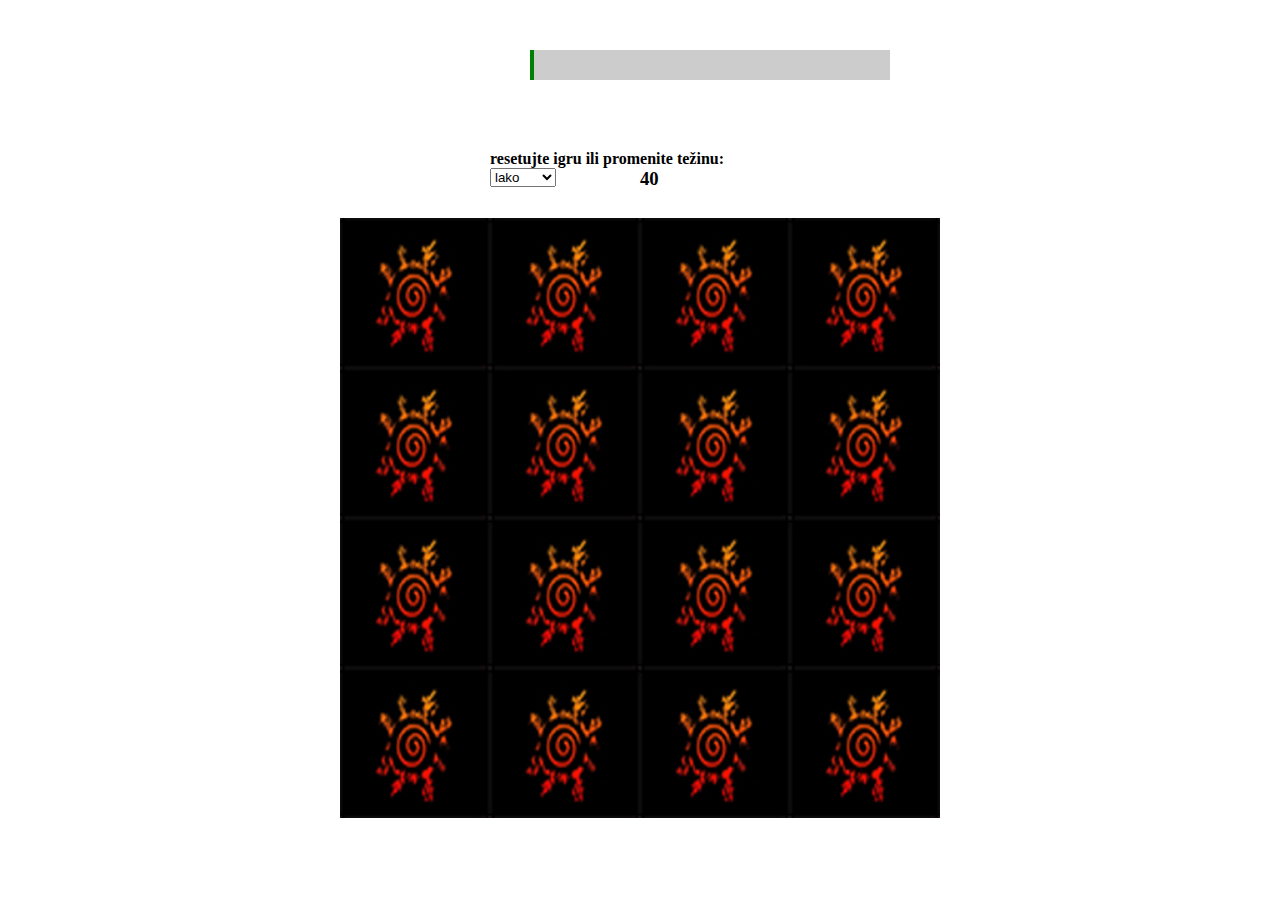
<file: igrica memorije/index.html>
<!DOCTYPE>
<html>
	<head>
		<meta charset="UTF-8">
		<link rel="StyleSheet" href="css/stil.css" type="text/css"/>
	</head>
	<body onload="PrikaziSlike();">
		<div id="omot">
			<div id="scoreOmot">
				<div id="scoreInfo"></div>
				<div id="progressBarOmot">
					<div id="progressBar"></div>
				</div>
			</div>
			<div id = "gameInfo">
			<p><b>resetujte igru ili promenite težinu:</b></p>
				<div id="tezinaIgriceDiv">
					<select id="ddlTezinaIgrice" onChange="PromeniTezinuIgrice();">
						<option value="40" selected>lako</option>
						<option value="30">srednje</option>
						<option value="20">teško</option>
					</select>
				</div>
				<div id="tranjeIgriceDiv">
					<h3 id="tranjeIgrice">40</h3>
				</div>
			</div>
			<div id="memorijaOmot">
			</div>
		</div>
		<script language="JavaScript" src="js/kod.js">
		</script>
	</body>
</html>
</file>
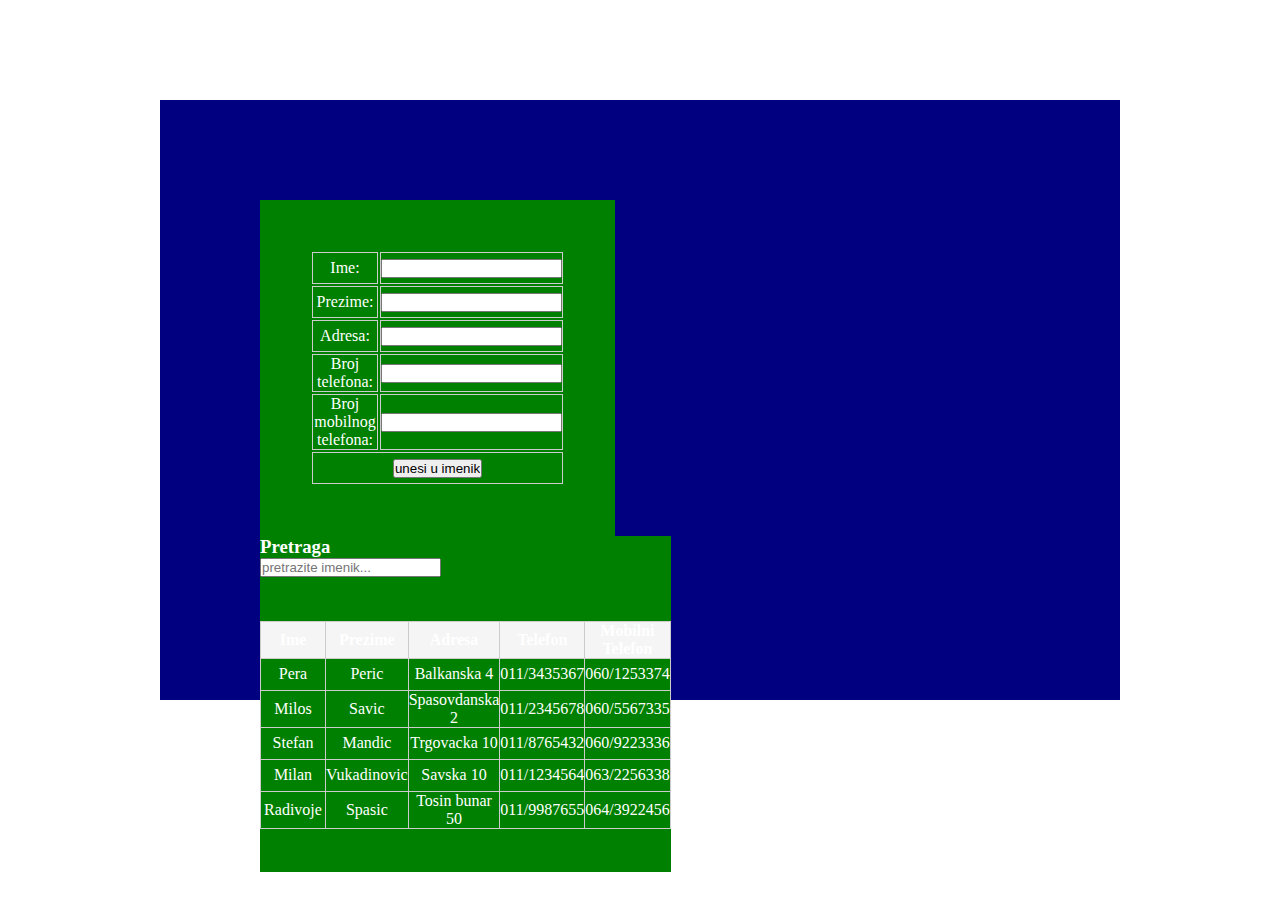
<file: Imenik/imenik.html>
<html>
	<head>
		<link rel="stylesheet" href="css/stil.css" type="text/css"/>
		<meta charset="UTF-8">
	</head>
	<body onLoad="Imenik();">
		<div id="omot">
			<div id="forma">
				<form action="" method="POST" onSubmit="return Pokupi();">
					<table>
						<tr>
							<td>Ime: </td>
							<td><input type="text" id="ime"/></td>
						</tr>
						<tr>
							<td>Prezime: </td>
							<td><input type="text" id="prezime"/></td>
						</tr>
						<tr>
							<td>Adresa: </td>
							<td><input type="text" id="adresa"/></td>
						</tr>
						<tr>
							<td>Broj telefona: </td>
							<td><input type="text" id="telefon"/></td>
						</tr>
						<tr>
							<td>Broj mobilnog telefona: </td>
							<td><input type="text" id="mobilniTelefon"/></td>
						</tr>
						<tr>
							<td colspan="2">
								<input type ="submit" value="unesi u imenik"/>
							</td>
						</tr>
					</table>
				</form>
				<div id="poruke"></div>
			</div>
			<div id="omotImenik">
				<h3>Pretraga</h3>
				<input type="text" id="pretraga" onkeyup="Pretraga();" placeholder="pretrazite imenik..."/>
				<div id="imenik"></div>
			</div>
		</div>
		<script language="JavaScript" src="js/skript.js">
		</script>
	</body>
</html>
</file>
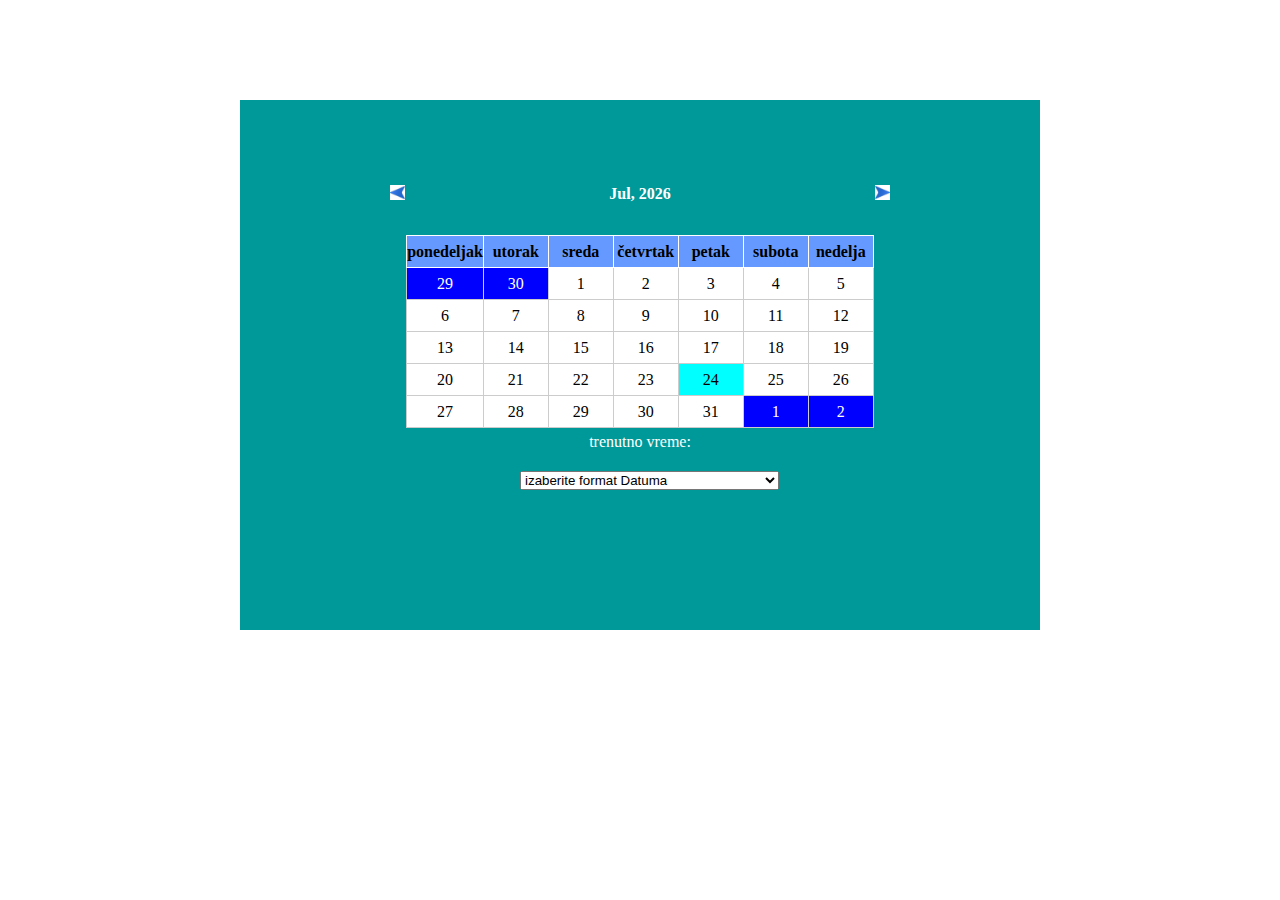
<file: Kalendar/kalendar.html>
<!DOCTYPE>
<html>
	<head>
		<meta charset="UTF-8">
		<link rel="StyleSheet" href="css/stil.css" type="text/css"/>
	</head>
	<body onload="Kalendar(0);">
		<div id="omot">
		<div id="omotKalendar">
			<div id="navigacijaKalendar">
				<div class="navigacijaKalendar">
					<a href="#" onclick="Kalendar(-1)">
						<img src="slike/navigacijaLevo.jpeg" width="" height="" 
						alt="navigacijaLevo" title="prethodni mesec" class="imgNavigacijaLevo"/>
					</a>
				</div>
				<div id="datumPrikaz"></div>
				<div class="navigacijaKalendar">
					<a href="#" onclick="Kalendar(+1)">
						<img src="slike/navigacijaDesno.jpeg" width="" height=""
						alt="navigacijaDesno" title="sledeći mesec" class="imgNavigacijaDesno"/>
					</a>
				</div>
			</div>
			<div id="kalendar"></div>
			<div id="prikazVremena">
				<p>trenutno vreme: </p>
				<div id="sat"></div>
				</div>
				<select id="FormatVremena">
					<option value="0">izaberite format Datuma</option>
					<option value="format1">Mon:July:2016 ponedeljak, 10.July.2016</option>
					<option value="format2">MON:JULY:16 ponedeljak, 10.July.16</option>
					<option value="format3">10/JULY/2016 ponedeljak, 10/July/2016</option>
					<option value="format4">10/July/16 ponedeljak, 10/July/16</option>
					<option value="format5">31/JULY/2016 ponedeljak, 31/7/2016</option>
					<option value="format6">10/7/2016 ponedeljak, 10/7/2016</option>
				</select>
			</div>
		</div>
		<script language="JavaScript" src="js/kod.js"></script>
	</body>
</html>
</file>
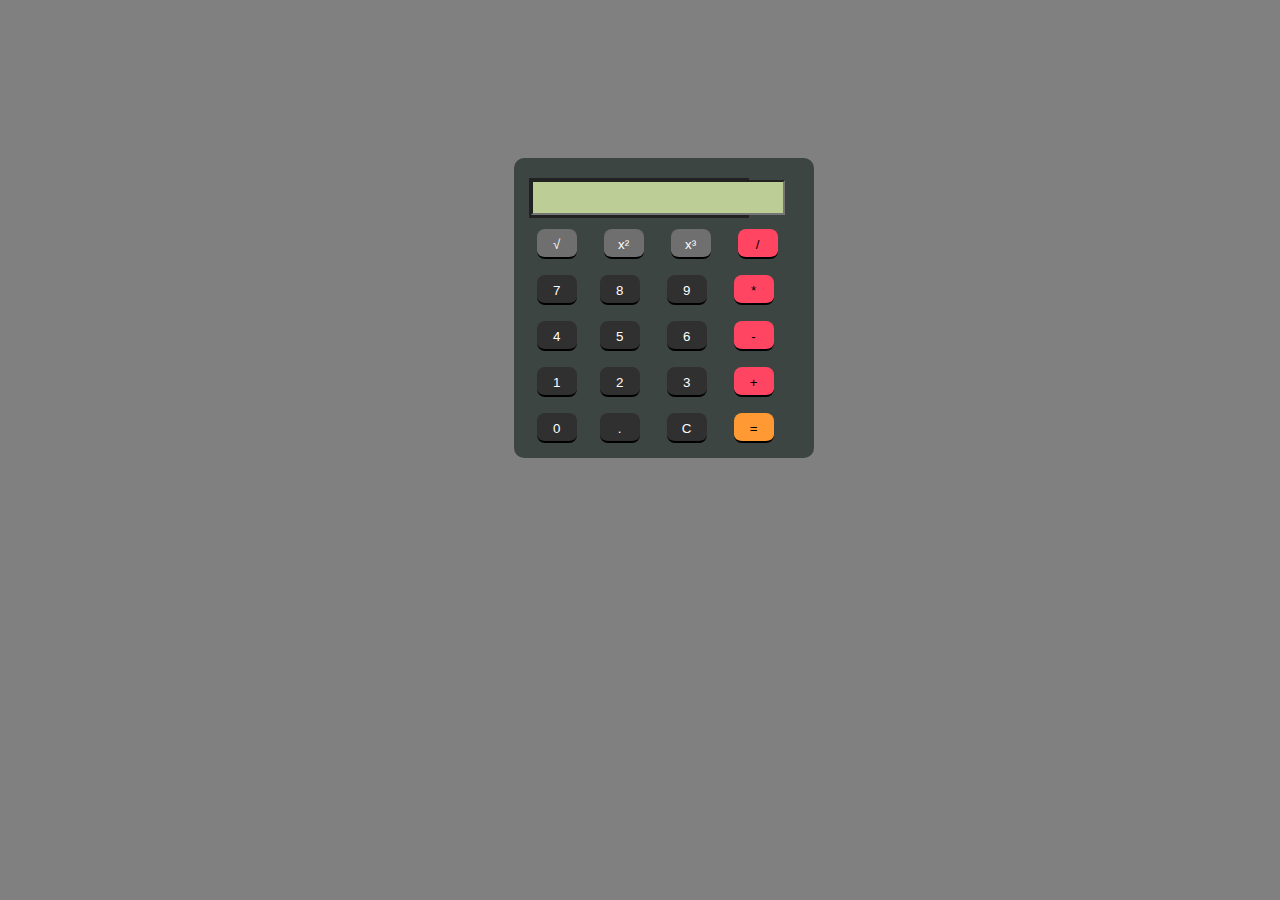
<file: Kalkulator/kalkulator.html>
<html>
<head>
<link rel="stylesheet" type="text/css" href="css/stil.css">
<script type="text/javascript" src="js/skript.js"></script>
</head>
<body>
<div class="box">
<div class="display"><input type="text" readonly size="18" id="d"></div>
<div class="keys">
    <p><input type="button" class="button gray" value='&#8730' onClick="koren(this.value)">
    <input type="button" class="button gray" value="x&sup2" onClick="kvadrat(this.value)">
    <input type="button" class="button gray" value="x&sup3" onClick="kub(this.value)">
    <input type="button" class="button pink" 
    value="/" onclick='v("/")'></p>
    <p><input type="button" class="button black" 
    value="7" onclick='v("7")'><input type="button" 
    class="button black" value="8" onclick='v("8")'>
    <input type="button" class="button black" value="9" 
    onclick='v("9")'>
    <input type="button" 
    class="button pink" value="*" onClick='v("*")'>
    </p>
    <p><input type="button" class="button black" 
    value="4" onclick='v("4")'><input type="button" 
    class="button black" value="5" onclick='v("5")'>
    <input type="button" class="button black" value="6" 
    onclick='v("6")'>
    <input type="button" 
    class="button pink" value="-" onClick='v("-")'>
    </p>
    <p><input type="button" class="button black" 
    value="1" onclick='v("1")'><input type="button" 
    class="button black" value="2" onclick='v("2")'>
    <input type="button" class="button black" value="3" 
    onclick='v("3")'>
    <input type="button" 
    class="button pink" value="+" onClick='v("+")'>
    </p>
    <p><input type="button" class="button black" 
    value="0" onclick='v("0")'><input type="button" 
    class="button black" value="." onclick='v(".")'>
    <input type="button" class="button black" value="C" 
    onclick='c("")'>
    <input type="button" 
    class="button orange" value="=" onClick='e()'>
    </p>
</div>
</div>
</body>
</html>
</file>
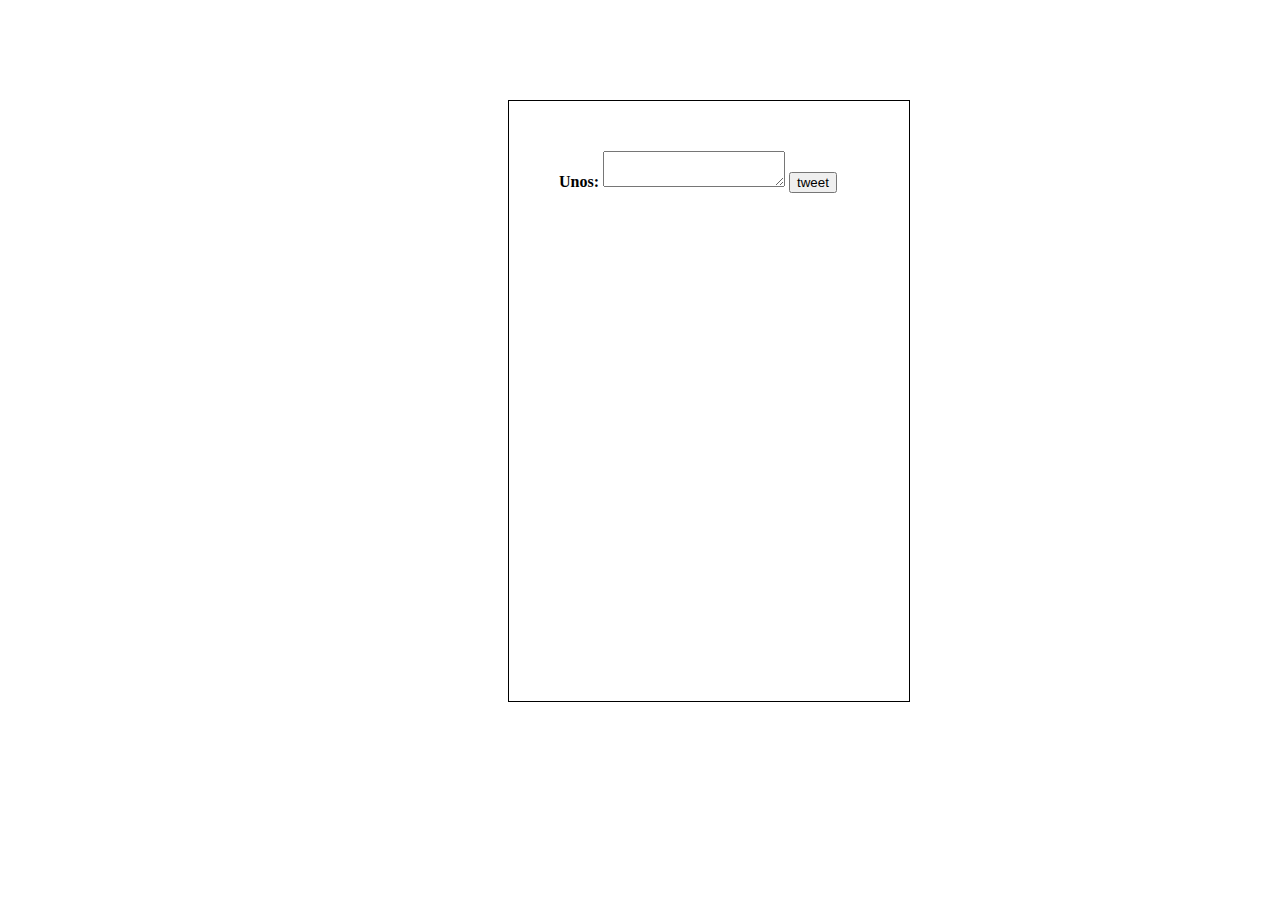
<file: Parse/parse.html>
<html>
	<head>
		<link rel="stylesheet" type="text/css" href="css/stil.css">
	</head>
	<body>
	<div id="omot">
		<label><b>Unos: </b></label>
		<textarea id="tweetInput"></textarea> 
		<input type="button" onClick="Tweetuj();" value="tweet"/>
		<div id="ispis"></div>
		</div>
		<script type="text/javascript" src="js/skript.js"></script>
	</body>
</html>
</file>
<file: igrica memorije/css/stil.css>
*
{
	margin:0px;
	padding:0px;
}

#omot
{
	margin:50px auto;
	width:1000px;
	min-height:600px;
}

.skriveno
{
	display:none;
}

#memorijaOmot
{
	margin:50px auto;
	width:600px;
	min-height:600px;
}

#gameInfo
{
	margin:0px auto;
	width:300px;
	min-height:10px;
}

#tezinaIgriceDiv
{
	float:left;
	width:150px;
	min-height:10px;
}

#tranjeIgriceDiv
{
	float:left;
	width:150px;
	min-height:10px;
}

.slikeMemorija
{
	float:left;
	width:150px;
	height:150px;
}

.gameOverSlika{
	width:600px;
	height:600px;
}

#scoreOmot{
	width:500px;
	min-height:50px;
	margin:50px auto;
}

#scoreInfo{
	float:left;
	width:140px;
	min-height:50px;
}

#progressBarOmot
{
	float:left;
	width:360px;
	height:30px;
	background-color:#ccc;
}

#progressBar
{
	height:100%;
	background-color:green;
	width:1%;
}
</file>
<file: Imenik/css/stil.css>
*{
	margin:0px;
	padding:0px;
}

#omot 
{
	margin:100px auto;
	padding-top:100px;
	padding-left:100px;
	padding-right:100px;
	width:760px;
	min-height:500px;
	background-color:navy;
}

#forma
{
	float:left;
	width:auto;
	min-height:10px;
	padding:50px;
	background-color:green;
	
}

#omotImenik
{
	float:left;
	width:auto;
	min-height:10px;
	background-color:green;
	color:white;
}

a:link{
	text-decoration:none;
	color:white;
}

a:visited{
	text-decoration:none;
	color:#000;
}

a:hover{
	text-decoration:none;
	color:#000;
}


table.imenikPrikaz
{
	border-collapse: collapse;
	margin:43.5px auto;
	width:auto;
	color:white;
}

td, th
{
	width: 4rem;
	height: 2rem;
	border: 1px solid #ccc;
	text-align: center;
	color:white;
}

th
{
	background: #f5f5f5;
	border: 1px solid #ccc;
}

.dobarUnos
{
	border-color: green;
}

.losUnos
{
	border-color: red;
}

.DivIspisDobarUnos
{
	color: green;
}

.LosFormaUnos
{
	color: red;
}
</file>
<file: Kalendar/css/stil.css>
*
{
	margin:0px;
	padding:0px;
}

#omot
{
	margin:100px auto;
	padding-top:80px;
	width:800px;
	height:450px;
	background:#009999;
	color:white;
}

#navigacijaKalendar
{
	margin:5px auto;
	width:500px;
	min-height:10px;
}

#datumPrikaz
{
	float:left;
	width:200px;
	height:50px;
	text-align:center;
}

.navigacijaKalendar
{
	float:left;
	width:150px;
	height:10px;
}

img.imgNavigacijaDesno
{
	width:15px;
	height:15px;
	float:right;
}

img.imgNavigacijaLevo
{
	width:15px;
	height:15px;
	float:left;
}

td:hover
{
	background-color: #99ccff;
	font-weight:bold;
	
}

table
{
	border-collapse: collapse;
	margin:0px auto;
	width:auto;
	color:black;
}

td, th
{
	width: 4rem;
	height: 2rem;
	border: 1px solid #ccc;
	text-align: center;
	background:white;
}

th
{
	background: #6699ff;
	border-color: white;
}

td.datumIzDrugogMeseca
{
	background-color:blue;
	color:white;
}

td.datumIzDrugogMeseca:hover
{
	background-color: #f5f5f5;
	color:red;
}

td.trenutniDatum
{
	background: #00ffff;
}

#prikazVreme
{	
	margin:50px auto;
	width:300px;
	min-height:100px;
}

p 
{
		text-align:center;
		padding-top:5px;
}
#sat
{	
	margin:5px auto;
	width:250px;
	min-height:10px;
}
#FormatVremena
{	
	margin-left:280px;
}
</file>
<file: Kalkulator/css/stil.css>
body
{
  background:gray;
    -webkit-animation:bgChange 3s 3s alternate infinite;
    transition: all 3s ease;
} 
.box
{
background-color:#3d4543;
height:300px;
width:300px;
border-radius:10px;
position:relative;
top:150px;
left:40%;
} 
.display
{
background-color:#222;
width:220px;
position:relative;
left:15px;
top:20px;
height:40px;
}
.display input
{
position:relative;
left:2px;
top:2px;
height:35px;
color:black;
background-color:#bccd95;
font-size:21px;
text-align:right;

} 
.keys
{
position:relative;
top:15px;
}
.button
{
width:40px;
height:30px;
border:none;
border-radius:8px;
margin-left:23px;
cursor:pointer;
border-top:2px solid transparent;
}
.button.gray
{
color:white;
background-color:#6f6f6f;
border-bottom:black 2px solid;
border-top:2px #6f6f6f solid;
}
.button.pink
{
color:black;
background-color:#ff4561;
border-bottom:black 2px solid;
}
.button.black
{
color:white;
background-color:303030;
border-bottom:black 2px solid;
border-top:2px 303030 solid;
}
.button.orange
{
color:black;
background-color:FF9933;
border-bottom:black 2px solid;
border-top:2px FF9933 solid;
}
.gray:active
{
border-top:black 2px solid;
border-bottom:2px #6f6f6f solid;
}
.pink:active
{
border-top:black 2px solid;
border-bottom:#ff4561 2px solid;
}
.black:active
{
border-top:black 2px solid;
border-bottom:#303030 2px solid;
}
.orange:active
{
border-top:black 2px solid;
border-bottom:FF9933 2px solid;
}
p
{
line-height:10px;
}
@-webkit-keyframes bgChange {
    0% {
       background:#24b4de; 
    }
    
    50% {
      background:#17a928;
    }
    
    100% {
        background:#399cb9;
    }
}
</file>
<file: Parse/css/stil.css>
#omot
{
	margin-left:500px;
	margin-top:100px;
	padding:50px;
	border:1px solid black;
	height:500px;
	width:300px;
	position:center;
	word-wrap: break-word;
	overflow:scroll;
}
</file>
